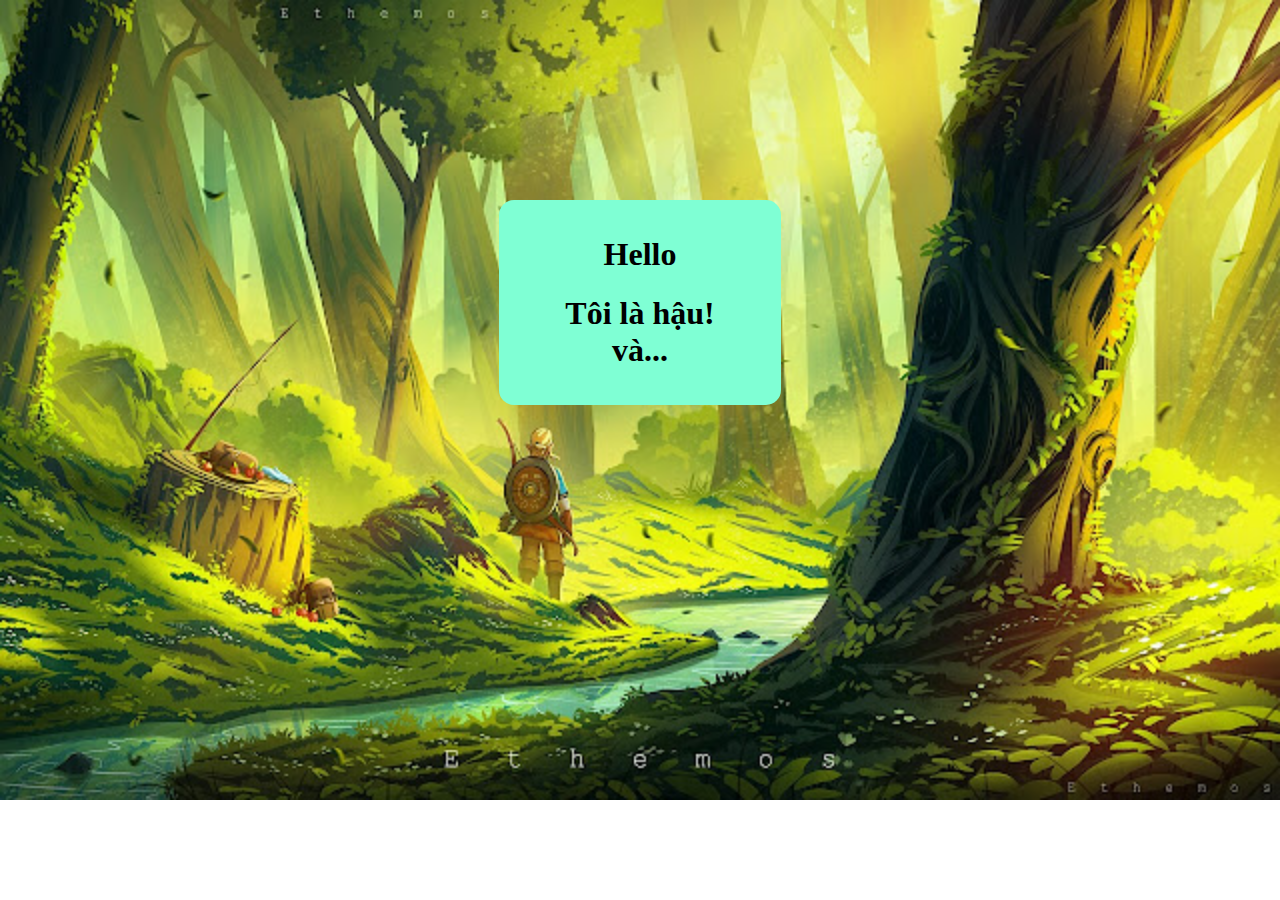
<file: index.html>
<!DOCTYPE html>
<html lang="en">
<head>
    <meta charset="UTF-8">
    <meta name="viewport" content="width=device-width, initial-scale=1.0">
    <link rel="stylesheet" href="haitac.css">
    <link rel="icon" type="image/x-icon" href="https://cdn-icons-png.flaticon.com/512/3125/3125713.png">
    <title>XD</title>
    
</head>
<body>

    <div id="help" class>
        <h1>Hello</h1>
        <h1>Tôi là hậu! <br> và...</h1>
    </div>
    <div id="sign" class="bang">
         <h1>Tôi rất thích <del>trốn</del> học :))</h1>
    </div>
 <audio autoplay loop src="zelda.mp3"></audio>
   
    

    <script src="haitac.js"></script>
</body>
</html>
</file>
<file: haitac.css>
body{
    background-image: url("zelda_bg.png");
    background-repeat: no-repeat;
    background-size: cover;
}
#help, .bang{
   
    right: 0;
    left: 0;
    margin: auto;
}

#help{
    margin-top: 200px;
    background-color: aquamarine;
    width: 20%;
    padding: 15px ;
    text-align: center;
    z-index: 2;
    transition:  1s ;
    cursor: pointer;
    border-radius: 15px;
    
}
#help:hover{
    background-color: rgba(172, 84, 160, 0.268) ;

}

.bang{
    position: relative;
    width: 20%;
    border-radius: 15px;
    padding: 15px;
    text-align: center;
    background-color: rgb(165, 198, 238);
    display: none;
    animation: example 6s infinite;
    
}
.hien{
    display: block;
   
}

@keyframes example {
    0%{top: 0px; left: 0; }
    10%{top: 0px; left: 23%;background-color:rgb(213, 221, 68) }
  20%  {top: -350px; left: 23%;background-color:rgba(48, 197, 80, 0.745) ; }
  30%   {top: -350px; left: -23%;background-color:rgb(242, 94, 239) ; }
  40%  {top: 0; left: -23%;background-color:rgb(222, 172, 255)  ;color: rgb(179, 183, 183); }
  
}
</file>
